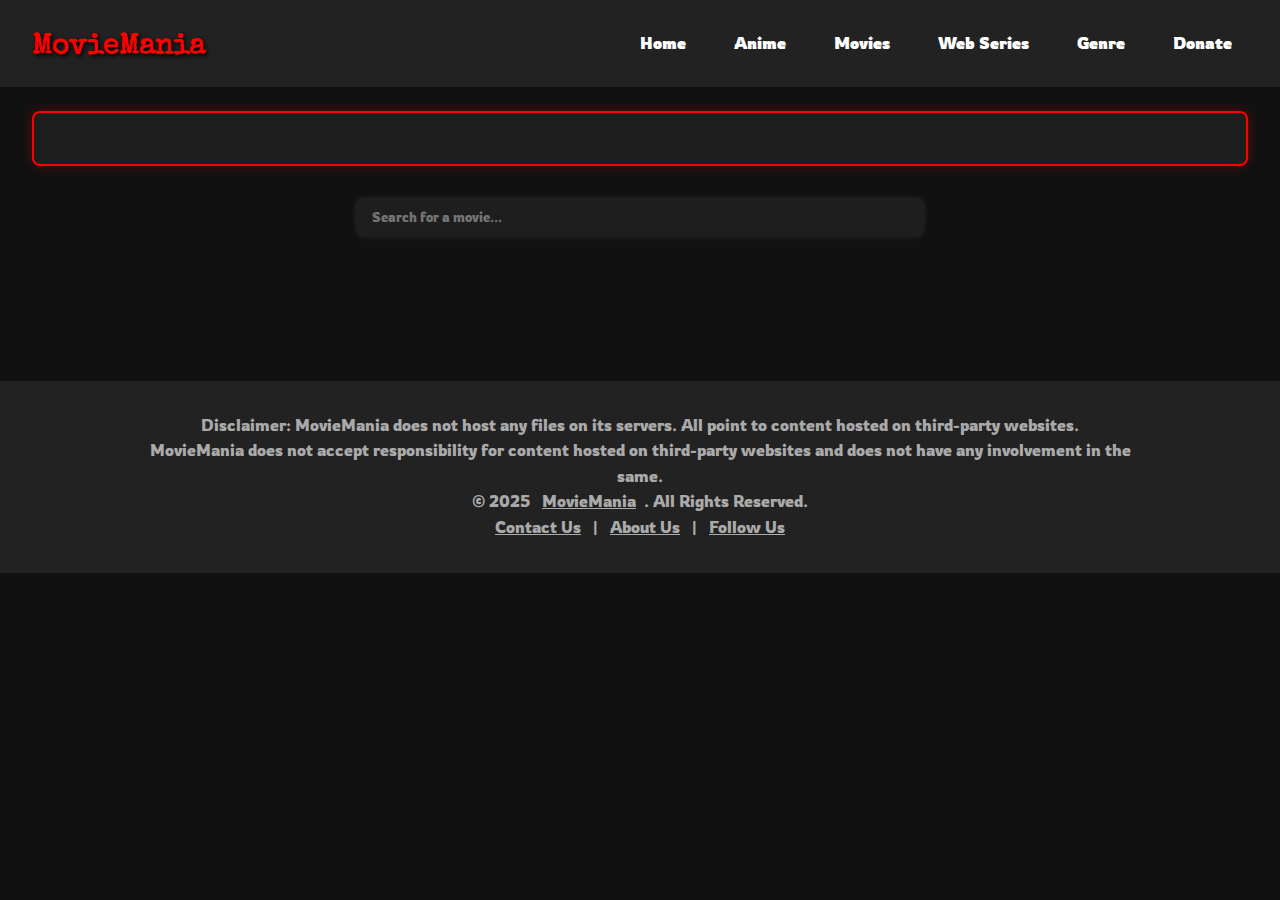
<file: index.html>
<!DOCTYPE html>
<html lang="en">
<head>
<meta charset="UTF-8">
<meta name="viewport" content="width=device-width, initial-scale=1.0">
    <!-- Primary Meta Tags -->
<title>MovieMania - Download Free Movies, Anime & Web Series in HD</title>
<meta name="title" content="MovieMania - Download Free Movies, Anime & Web Series in HD">
<meta name="description" content="Stream and download your favorite movies, anime, and web series in high quality. Hollywood, Bollywood, Dual Audio, and more — all for free.">

<!-- Keywords -->
<meta name="keywords" content="MovieMania, free movie download, Bollywood movies, Hollywood movies, Anime series, Dual Audio, Hindi Dubbed, web series download, HD movies, 480p, 720p, 1080p">

<!-- Author -->
<meta name="author" content="MovieMania Team">

<!-- Robots -->
<meta name="robots" content="index, follow">

<!-- Canonical URL -->
<link rel="canonical" href="https://yourdomain.com//home/" />

<!-- Open Graph / Facebook -->
<meta property="og:type" content="website">
<meta property="og:url" content="https://yourdomain.com/">
<meta property="og:title" content="MovieMania - Download Free Movies & Anime in HD">
<meta property="og:description" content="Hollywood, Bollywood, Anime, and Web Series in multiple languages and resolutions. Download now in 480p, 720p, or 1080p.">
<meta property="og:image" content="https://yourdomain.com/images/banner.jpg">

<!-- Twitter -->
<meta name="twitter:card" content="summary_large_image">
<meta name="twitter:url" content="https://yourdomain.com/">
<meta name="twitter:title" content="MovieMania - Download Free Movies & Anime in HD">
<meta name="twitter:description" content="Enjoy full-length movies and series for free — dual audio, HD quality, and no ads.">
<meta name="twitter:image" content="https://yourdomain.com/images/banner.jpg">

<title>Movie Mania</title>
<link rel="icon" href="../assets/moviemania-logo.png" type="image/png">
<link rel="stylesheet" href="../main.css">
<link rel="preconnect" href="https://fonts.googleapis.com">
<link rel="preconnect" href="https://fonts.gstatic.com" crossorigin>
<link href="https://fonts.googleapis.com/css2?family=Rowdies:wght@300;400;700&family=Special+Elite&display=swap" rel="stylesheet">
</head>
<body>
    <header>
    <h1><a href="/home/">MovieMania</a></h1>
     <nav class="main-nav">
  <ul class="nav-menu">
    <li><a href="/home/">Home</a></li>
    <li><a href="/category/?category=anime">Anime</a></li>
    <li><a href="/category/?category=movie">Movies</a></li>

    <li class="dropdown">
      <a href="#">Web Series</a>
      <ul class="dropdown-menu">
        <li><a href="/home/?category=netflix">Netflix</a></li>
        <li><a href="/home/?category=prime-video">Prime Video</a></li>
        <li><a href="/home/?category=indian-web-series">Indian</a></li>
        <li><a href="/home/?category=foreign-web-series">Foreign</a></li>
      </ul>
    </li>

    <li class="dropdown">
      <a href="#">Genre</a>
      <ul class="dropdown-menu">
        <li><a href="/home/?category=action">Action</a></li>
        <li><a href="/home/?category=thriller">Thriller</a></li>
        <li><a href="/home/?category=horror">Horror</a></li>
        <li><a href="/home/?category=crime">Crime</a></li>
        <li><a href="/home/?category=sci-fi">Sci-Fi</a></li>
        <li><a href="/home/?category=comedy">Comedy</a></li>
        <li><a href="/home/?category=drama">Drama</a></li>
        <li><a href="/home/?category=romance">Romance</a></li>
        <li><a href="/home/?category=fantasy">Fantasy</a></li>
        <li><a href="/home/?category=documentry">Documentry</a></li>
        <li><a href="/home/?category=adventure">Adventure</a></li>
        <li><a href="/home/?category=mystery">Mystery</a></li>
        <li><a href="/home/?category=heist">Heist</a></li>
        <li><a href="/home/?category=history">History</a></li>
        <li><a href="/home/?category=nudity">Nudity</a></li>
      </ul>
    </li>
    <li><a href="/donate/">Donate</a></li>

  </ul>
</nav>
  </header>

  <div class="announcement-wrapper">
    <div class="announcement-text">
      Please wait ✋ contents are loading our server is slow bcz we are using free resources 📢 Make sure to <a href="/follow/" class="marquee-link">Join us on our Social Pages</a> and if you are happy with our services, please <a href="/donate/" class="marquee-link">Donate here</a>. ❤️
    </div>
  </div>


    <!-- ===== Search Bar ===== -->
    <div class="search-bar">
        <input type="text" id="searchInput" placeholder="Search for a movie..." />
        <div id="searchResults" class="results-dropdown"></div>
    </div>


    <!-- ===== Dynamic Movies Section (loaded from JSON) ===== -->
    <section id="moviesContainer" class="movies"></section>

    <!-- ===== Pagination ===== -->
<div id="pagination" class="pagination"></div>

    <footer>
        <div class="footer-container">
            <div class="footer-section">
                <p>Disclaimer: MovieMania does not host any files on its servers. All point to content hosted on third-party websites.</p>
                <p>MovieMania does not accept responsibility for content hosted on third-party websites and does not have any involvement in the same.</p>
            </div>
          
            <div class="footer-bottom">
                <p>&copy; 2025 <a href="/home/">MovieMania</a>. All Rights Reserved.</p>
            </div>
            <div class="footer-bottom">
                <a href="/contact/">Contact Us</a> | <a href="/about/">About Us</a> | <a href="/follow/">Follow Us</a>
            </div>
        </div>
    </footer>

    <script src="../script.js"></script>

</body>
</html>
</file>
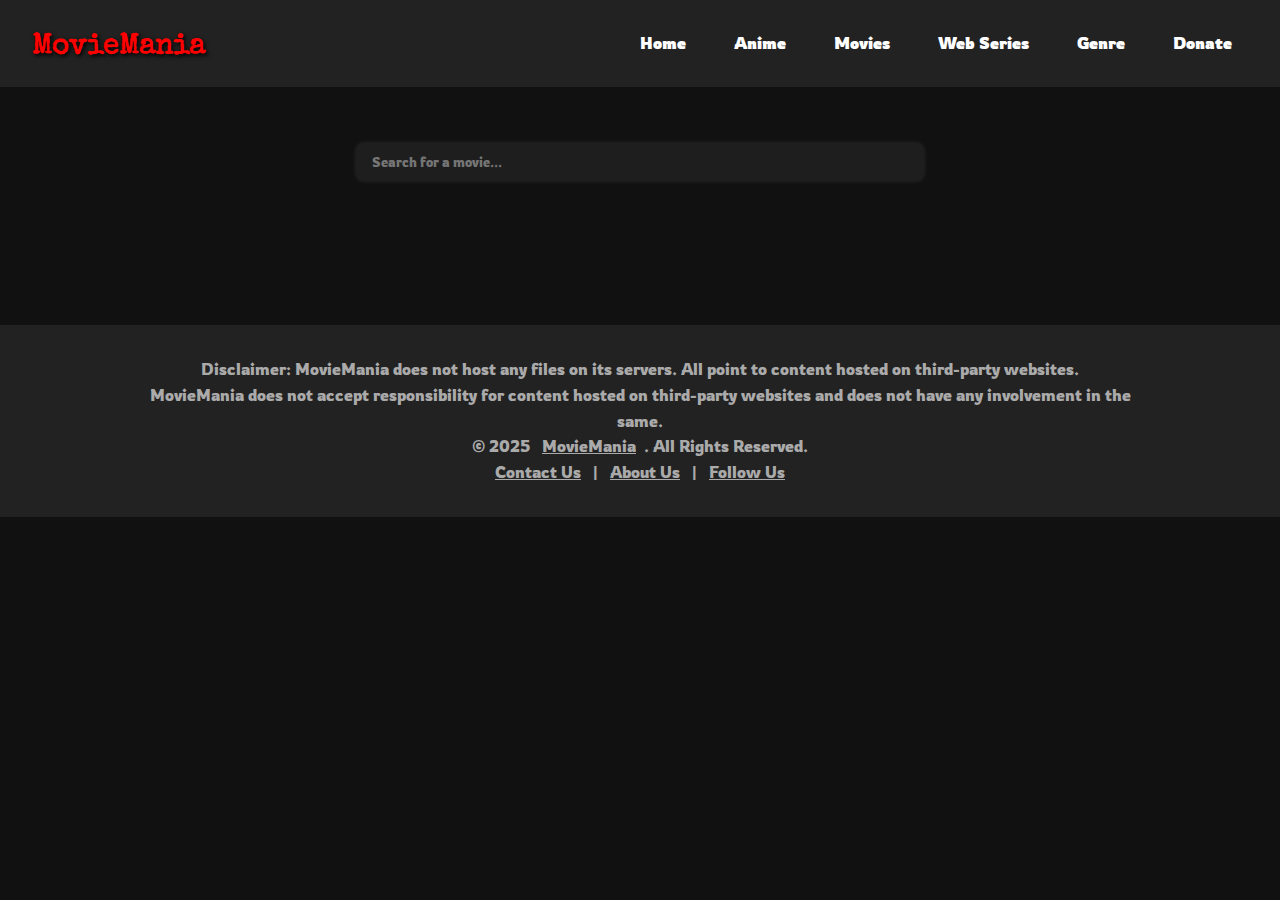
<file: category/index.html>
<!DOCTYPE html>
<html lang="en">
<head>
  <meta charset="UTF-8" />
  <meta name="viewport" content="width=device-width, initial-scale=1.0" />
  <title>Category | MovieMania</title>
  <link rel="stylesheet" href="../main.css" />
  <link rel="icon" href="../assets/moviemania-logo.png" type="image/png">
  <link href="https://fonts.googleapis.com/css2?family=Rowdies:wght@300;400;700&family=Special+Elite&display=swap" rel="stylesheet">
</head>
<body>
  <header>
    <h1><a href="/home/">MovieMania</a></h1>
     <nav class="main-nav">
  <ul class="nav-menu">
    <li><a href="/home/">Home</a></li>
    <li><a href="/category/?category=anime">Anime</a></li>
    <li><a href="/category/?category=movie">Movies</a></li>

    <li class="dropdown">
      <a href="#">Web Series</a>
      <ul class="dropdown-menu">
        <li><a href="/home/?category=indian-web-series">Indian Web Series</a></li>
        <li><a href="/home/?category=foreign-web-series">Foreign Web Series</a></li>
      </ul>
    </li>

    <li class="dropdown">
      <a href="#">Genre</a>
      <ul class="dropdown-menu">
        <li><a href="/home/?category=action">Action</a></li>
        <li><a href="/home/?category=comedy">Comedy</a></li>
        <li><a href="/home/?category=drama">Drama</a></li>
        <li><a href="/home/?category=romance">Romance</a></li>
        <li><a href="/home/?category=nudity">Nudity</a></li>
      </ul>
    </li>
    <li><a href="/donate/">Donate</a></li>
  </ul>
</nav>
  </header>

  <div class="top-filters" id="topFilters"></div>
  <div class="search-bar">
    <input type="text" id="searchInput" placeholder="Search for a movie..." />
    <div id="searchResults" class="results-dropdown"></div>
  </div>

  <section id="moviesContainer" class="movies"></section>
  <div id="pagination" class="pagination"></div>

    <footer>
        <div class="footer-container">
            <div class="footer-section">
                <p>Disclaimer: MovieMania does not host any files on its servers. All point to content hosted on third-party websites.</p>
                <p>MovieMania does not accept responsibility for content hosted on third-party websites and does not have any involvement in the same.</p>
            </div>
          
            <div class="footer-bottom">
                <p>&copy; 2025 <a href="/home/">MovieMania</a>. All Rights Reserved.</p>
            </div>
            <div class="footer-bottom">
                <a href="/contact/">Contact Us</a> | <a href="/about/">About Us</a> | <a href="/follow/">Follow Us</a>
            </div>
        </div>
    </footer>

  <script src="../script.js"></script>
  <script>
  window.addEventListener('DOMContentLoaded', () => {
    const url = new URL(window.location);
    const currentCategory = url.searchParams.get('category')?.toLowerCase() || 'movies';
    const topFilters = document.getElementById('topFilters');

    // Define all filters in one place
    const filterPresets = {
      anime: [
        { name: 'Hindi Dubbed', value: 'hindi-dubbed' },
        { name: 'Dual [Eng+Jap]', value: 'dual' },
        { name: 'Action', value: 'action' },
        { name: 'Comedy', value: 'comedy' },
        { name: 'Drama', value: 'drama' },
        { name: 'Fantasy', value: 'fantasy' },
        { name: 'Rommance', value: 'rommance' },
        { name: 'Sci-Fi', value: 'sci-fi' },
        { name: 'Sports', value: 'sports' },
        { name: 'Supernatural', value: 'supernatural' },
        { name: 'Thriller', value: 'thriller' },
        { name: 'Slice of Life', value: 'slice-of-life' },
        { name: 'Manga', value: 'manga' },
        { name: 'Ecchi', value: 'ecchi' },
        { name: 'Hentai 18+', value: 'hentai' }

      ],
      movie: [
        { name: 'Latest', value: 'latest' },
        { name: 'Bollywood', value: 'bollywood' },
        { name: 'Hollywood', value: 'hollywood' },
        { name: 'Hindi Dubbed', value: 'hindi-dubbed' },
        { name: 'Web Series', value: 'web-series' },
        { name: 'Zombie', value: 'zombie' },
        { name: 'War', value: 'war' },
        { name: 'Magic', value: 'magic' },
        { name: 'Top Rated', value: 'top-rated' },
        { name: 'Adult 18+', value: '18+' },
      ]
    };

    const filters = filterPresets[currentCategory] || [];

    topFilters.innerHTML = filters.map(f =>
      `<a href="/category/?category=${currentCategory}&filter=${f.value}" class="filter-btn">${f.name}</a>`
    ).join('');
  });
</script>

</body>
</html>
</file>
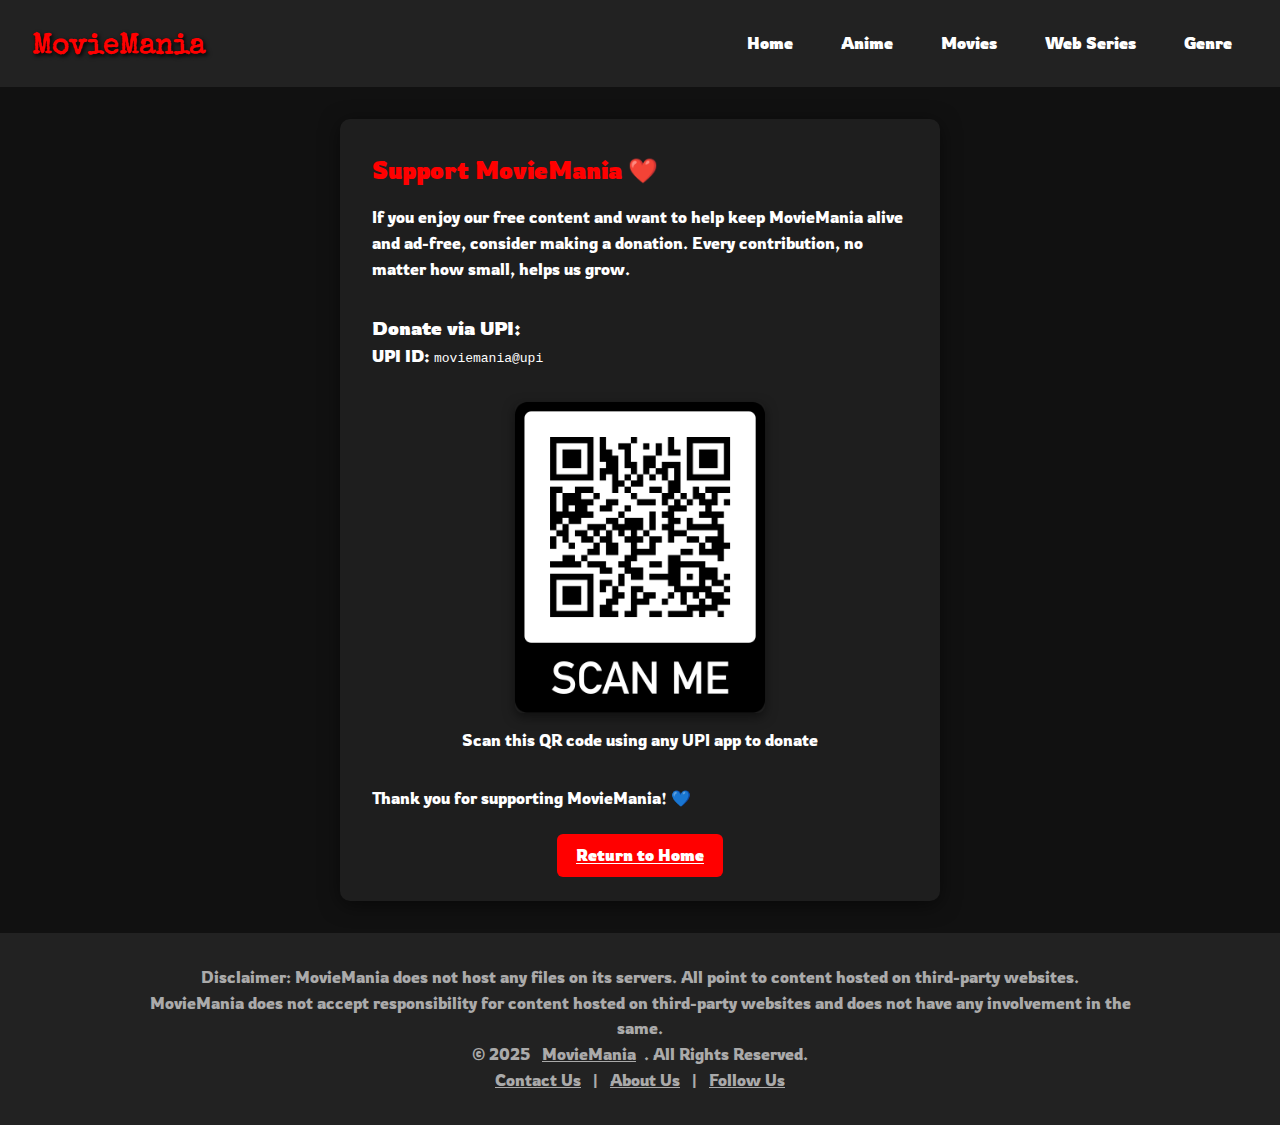
<file: donate/index.html>
<!DOCTYPE html>
<html lang="en">
<head>
  <meta charset="UTF-8" />
  <meta name="viewport" content="width=device-width, initial-scale=1.0"/>
  <title>Donate for MovieMania</title>
  <link rel="icon" href="../assets/moviemania-logo.png" type="image/png">
  <link rel="stylesheet" href="../main.css" />
  <link href="https://fonts.googleapis.com/css2?family=Rowdies:wght@300;400;700&family=Special+Elite&display=swap" rel="stylesheet" />
</head>
<body>
  <header>
    <h1><a href="/home/">MovieMania</a></h1>
     <nav class="main-nav">
  <ul class="nav-menu">
    <li><a href="/home/">Home</a></li>
    <li><a href="/category/?category=anime">Anime</a></li>
    <li><a href="/category/?category=movie">Movies</a></li>

    <li class="dropdown">
      <a href="#">Web Series</a>
      <ul class="dropdown-menu">
        <li><a href="/home/?category=indian-web-series">Indian Web Series</a></li>
        <li><a href="/home/?category=foreign-web-series">Foreign Web Series</a></li>
      </ul>
    </li>

    <li class="dropdown">
      <a href="#">Genre</a>
      <ul class="dropdown-menu">
        <li><a href="/home/?category=action">Action</a></li>
        <li><a href="/home/?category=comedy">Comedy</a></li>
        <li><a href="/home/?category=drama">Drama</a></li>
        <li><a href="/home/?category=romance">Romance</a></li>
        <li><a href="/home/?category=nudity">Nudity</a></li>
      </ul>
    </li>
  </ul>
</nav>
  </header>

  <section class="contact-section">
    <div class="contact-container">
      <h2>Support MovieMania ❤️</h2>
      <p>
        If you enjoy our free content and want to help keep MovieMania alive and ad-free, consider making a donation.
        Every contribution, no matter how small, helps us grow.
      </p>

      <h3 style="color: #fff; margin-top: 2rem;">Donate via UPI:</h3>
      <p><strong>UPI ID:</strong> <code>moviemania@upi</code></p>

      <!-- UPI QR CODE -->
      <div style="text-align: center; margin: 2rem 0;">
        <img src="../assets/donate-qr.jpg" alt="Scan to Donate UPI QR" style="max-width: 250px; width: 100%; border-radius: 8px; box-shadow: 0 4px 12px rgba(0,0,0,0.5);">
        <p style="margin-top: 0.5rem;">Scan this QR code using any UPI app to donate</p>
      </div>

      <p>Thank you for supporting MovieMania! 💙</p>

      <div style="text-align: center; margin-top: 2rem;">
        <a href="/home/" class="contact-btn">Return to Home</a>
      </div>
    </div>
  </section>

  <footer>
    <div class="footer-container">
      <div class="footer-section">
        <p>Disclaimer: MovieMania does not host any files on its servers. All point to content hosted on third-party websites.</p>
        <p>MovieMania does not accept responsibility for content hosted on third-party websites and does not have any involvement in the same.</p>
      </div>
      <div class="footer-bottom">
        <p>&copy; 2025 <a href="/home/">MovieMania</a>. All Rights Reserved.</p>
      </div>
      <div class="footer-bottom">
        <a href="/contact/">Contact Us</a> | <a href="/about/">About Us</a> | <a href="/follow/">Follow Us</a>
      </div>
    </div>
  </footer>

  <script src="../script.js"></script>
</body>
</html>
</file>
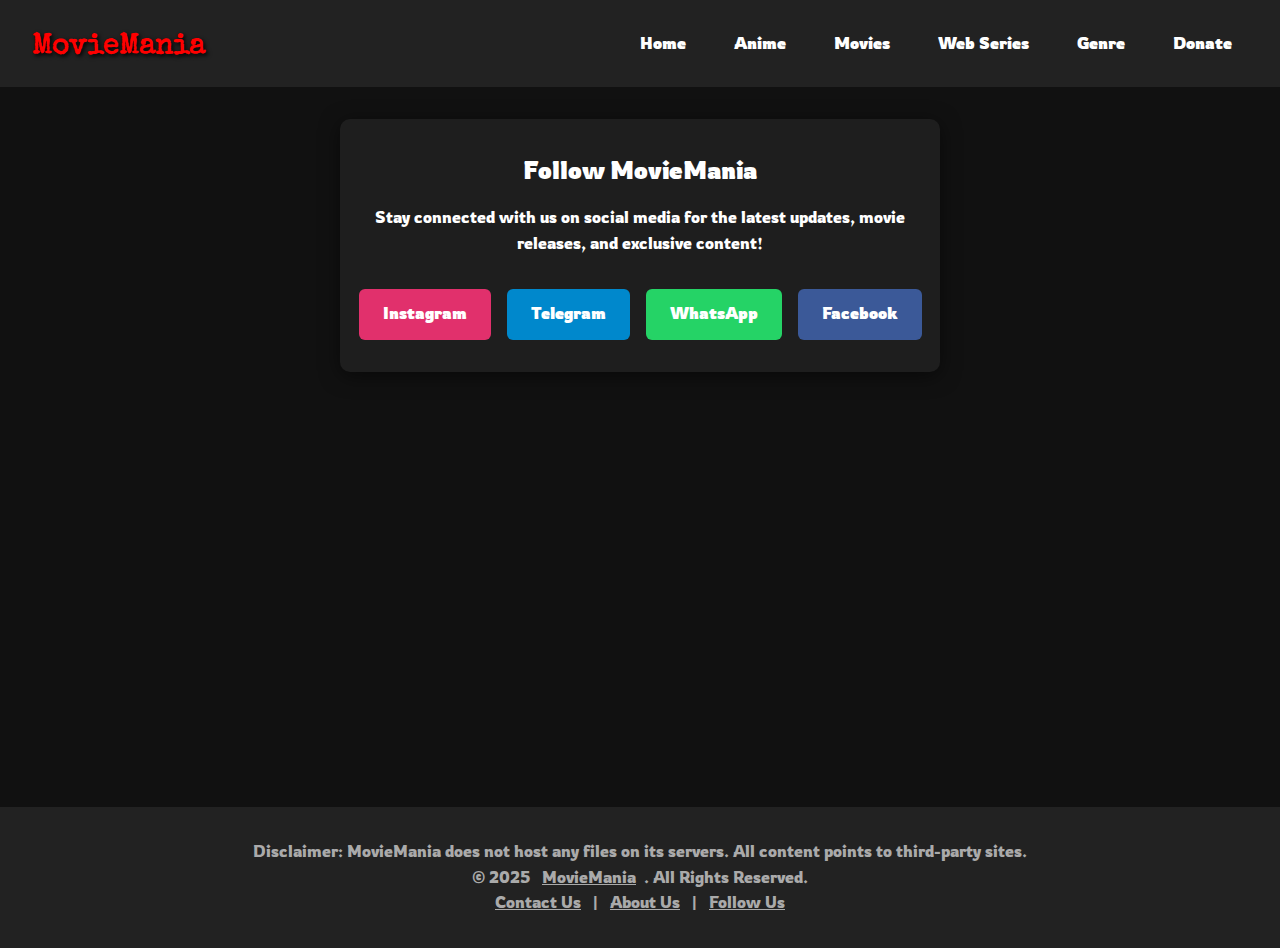
<file: follow/index.html>
<!DOCTYPE html>
<html lang="en">
<head>
  <meta charset="UTF-8" />
  <meta name="viewport" content="width=device-width, initial-scale=1.0" />
  <title>Follow MovieMania</title>
  <link rel="icon" href="../assets/moviemania-logo.png" type="image/png">
  <link rel="stylesheet" href="../main.css" />
  <link href="https://fonts.googleapis.com/css2?family=Rowdies:wght@300;400;700&family=Special+Elite&display=swap" rel="stylesheet">
</head>
<body>
  <header>
    <h1><a href="/home/">MovieMania</a></h1>
     <nav class="main-nav">
  <ul class="nav-menu">
    <li><a href="/home/">Home</a></li>
    <li><a href="/category/?category=anime">Anime</a></li>
    <li><a href="/category/?category=movie">Movies</a></li>

    <li class="dropdown">
      <a href="#">Web Series</a>
      <ul class="dropdown-menu">
        <li><a href="/home/?category=indian-web-series">Indian Web Series</a></li>
        <li><a href="/home/?category=foreign-web-series">Foreign Web Series</a></li>
      </ul>
    </li>

    <li class="dropdown">
      <a href="#">Genre</a>
      <ul class="dropdown-menu">
        <li><a href="/home/?category=action">Action</a></li>
        <li><a href="/home/?category=comedy">Comedy</a></li>
        <li><a href="/home/?category=drama">Drama</a></li>
        <li><a href="/home/?category=romance">Romance</a></li>
        <li><a href="/home/?category=nudity">Nudity</a></li>
      </ul>
    </li>
    <li><a href="/donate/">Donate</a></li>
  </ul>
</nav>
  </header>

  <main class="follow-section">
    <section class="follow-container">
      <h2>Follow MovieMania</h2>
      <p>Stay connected with us on social media for the latest updates, movie releases, and exclusive content!</p>

      <div class="social-links">
        <a href="https://instagram.com/ab_Html" class="social-btn instagram" target="_blank">Instagram</a>
        <a href="https://t.me/MovieMania_Html" class="social-btn telegram" target="_blank">Telegram</a>
        <a href="#" class="social-btn whatsapp" target="_blank">WhatsApp</a>
        <a href="#" class="social-btn facebook" target="_blank">Facebook</a>
      </div>
    </section>
  </main>

  <footer>
    <div class="footer-container">
      <div class="footer-section">
        <p>Disclaimer: MovieMania does not host any files on its servers. All content points to third-party sites.</p>
      </div>
      <div class="footer-bottom">
        <p>&copy; 2025 <a href="/home/">MovieMania</a>. All Rights Reserved.</p>
        <a href="/contact/">Contact Us</a> | <a href="/about/">About Us</a> | <a href="/follow/">Follow Us</a>
      </div>
    </div>
  </footer>
</body>
</html>
</file>
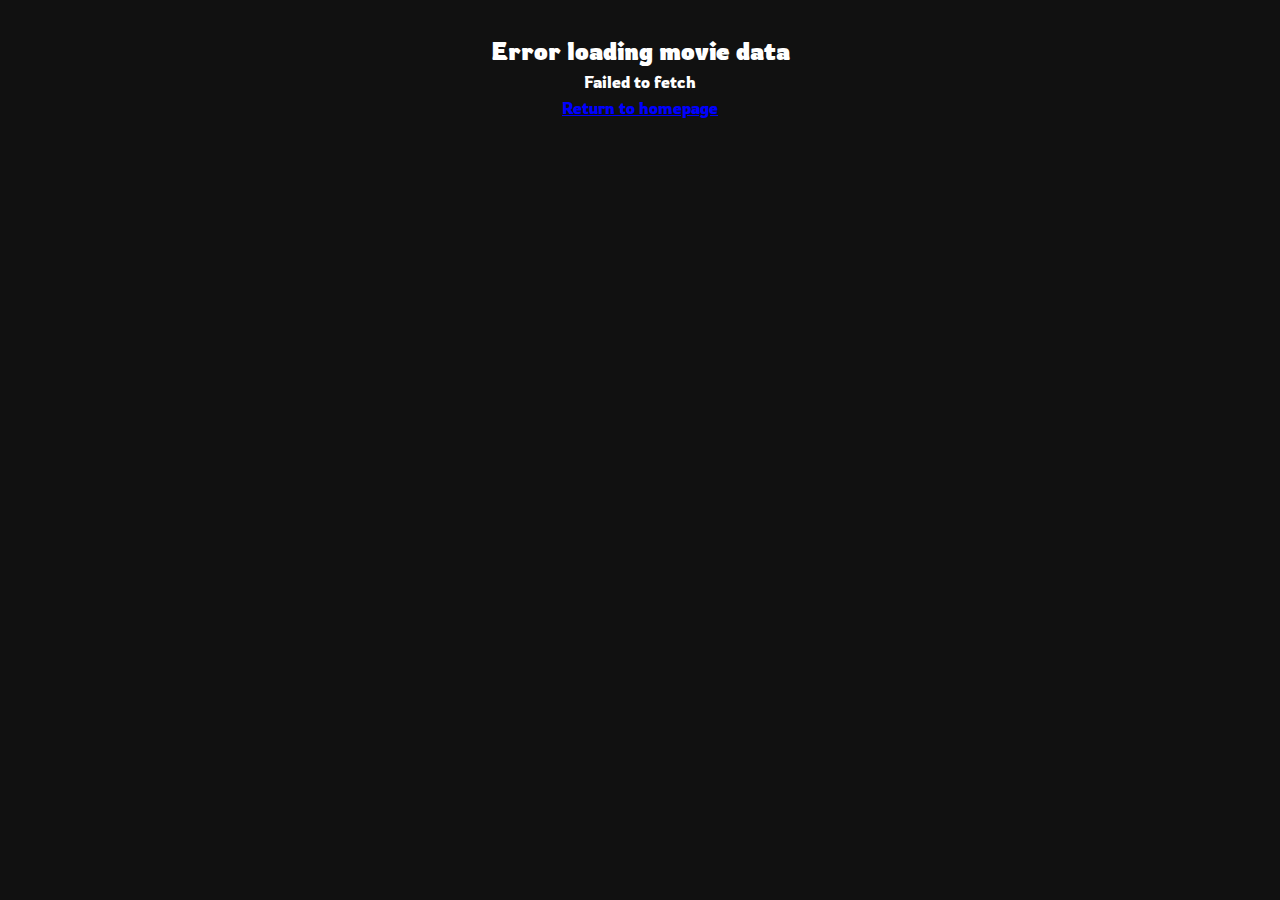
<file: movie/index.html>
<!DOCTYPE html>
<html lang="en">
<head>
  <meta charset="UTF-8" />
  <meta name="viewport" content="width=device-width, initial-scale=1.0" />
  <title>Movie Details</title>
  <link rel="icon" href="../assets/moviemania-logo.png" type="image/png">
  <link href="https://cdnjs.cloudflare.com/ajax/libs/font-awesome/6.0.0-beta3/css/all.min.css" rel="stylesheet" />
  <link href="https://fonts.googleapis.com/css2?family=Rowdies:wght@300;400;700&family=Special+Elite&display=swap" rel="stylesheet" />
  <link rel="stylesheet" href="../main.css" />
</head>
<body>
  <header>
    <h1><a href="/home/">MovieMania</a></h1>
     <nav class="main-nav">
  <ul class="nav-menu">
    <li><a href="/home/">Home</a></li>
    <li><a href="/category/?category=anime">Anime</a></li>
    <li><a href="/category/?category=movie">Movies</a></li>

    <li class="dropdown">
      <a href="#">Web Series</a>
      <ul class="dropdown-menu">
        <li><a href="/home/?category=indian-web-series">Indian Web Series</a></li>
        <li><a href="/home/?category=foreign-web-series">Foreign Web Series</a></li>
      </ul>
    </li>

    <li class="dropdown">
      <a href="#">Genre</a>
      <ul class="dropdown-menu">
        <li><a href="/home/?category=action">Action</a></li>
        <li><a href="/home/?category=comedy">Comedy</a></li>
        <li><a href="/home/?category=drama">Drama</a></li>
        <li><a href="/home/?category=romance">Romance</a></li>
        <li><a href="/home/?category=nudity">Nudity</a></li>
      </ul>
    </li>
    <li><a href="/donate/">Donate</a></li>

  </ul>
</nav>
  </header>

  <form class="search-bar">
    <input type="text" id="searchInput" placeholder="Search for movies..." autocomplete="off" />
    <div id="searchResults" class="results-dropdown"></div>
  </form>

  <!-- Dynamic Content -->
  <section class="container">
    <img id="poster" src="" alt="Movie Poster" />
    <div class="text-content">
      <h1 id="title">Loading...</h1>
      <p><strong>Release Date:</strong> <span id="release"></span></p>
      <p><strong>Rating:</strong> <span id="rating"></span></p>
      <p><strong>Languages:</strong> <span id="languages"></span></p>
      <p><strong>Countries:</strong> <span id="countries"></span></p>
      <p><strong>Summary:</strong> <span id="summary"></span></p>
    </div>
  </section>

  <div class="link-container">
    <h2>Download Links</h2>
    <div class="download-links">
      <a href="#" id="link480" class="download-button">480p</a>
      <a href="#" id="link720" class="download-button">720p</a>
      <a href="#" id="link1080" class="download-button">1080p</a>
    </div>
  </div>

  <div class="trailer-container" style="max-width: 400px; margin: 2rem auto;">
      <h2 style="text-align: center;">Watch Trailer</h2>
        <div id="trailerEmbed" style="margin-top: 1rem; aspect-ratio: 16 / 9; background: #000;">
            <!-- Trailer iframe will be injected here -->
        </div>
  </div>

  <div class="social-icon-section">
    <h3>Follow Us On</h3>
      <div class="social-icon-bar">
        <a href="https://www.instagram.com/ab_html" class="icon instagram" target="_blank"><i class="fab fa-instagram"></i></a>
        <a href="https://t.me/MovieMania_Html" class="icon telegram" target="_blank"><i class="fab fa-telegram-plane"></i></a>
        <a href="#" class="icon facebook" target="_blank"><i class="fab fa-facebook-f"></i></a>
        <a href="#" class="icon youtube" target="_blank"><i class="fab fa-youtube"></i></a>
      </div>
  </div>




  <footer>
        <div class="footer-container">
            <div class="footer-section">
                <p>Disclaimer: MovieMania does not host any files on its servers. All point to content hosted on third-party websites.</p>
                <p>MovieMania does not accept responsibility for content hosted on third-party websites and does not have any involvement in the same.</p>
            </div>
          
            <div class="footer-bottom">
                <p>&copy; 2025 <a href="/home/">MovieMania</a>. All Rights Reserved.</p>
            </div>
            <div class="footer-bottom">
                <a href="/contact/">Contact Us</a> | <a href="/about/">About Us</a> | <a href="/follow/">Follow Us</a>
            </div>
        </div>
    </footer>

  <script src="../moviescript.js"></script>
</body>
</html>
</file>
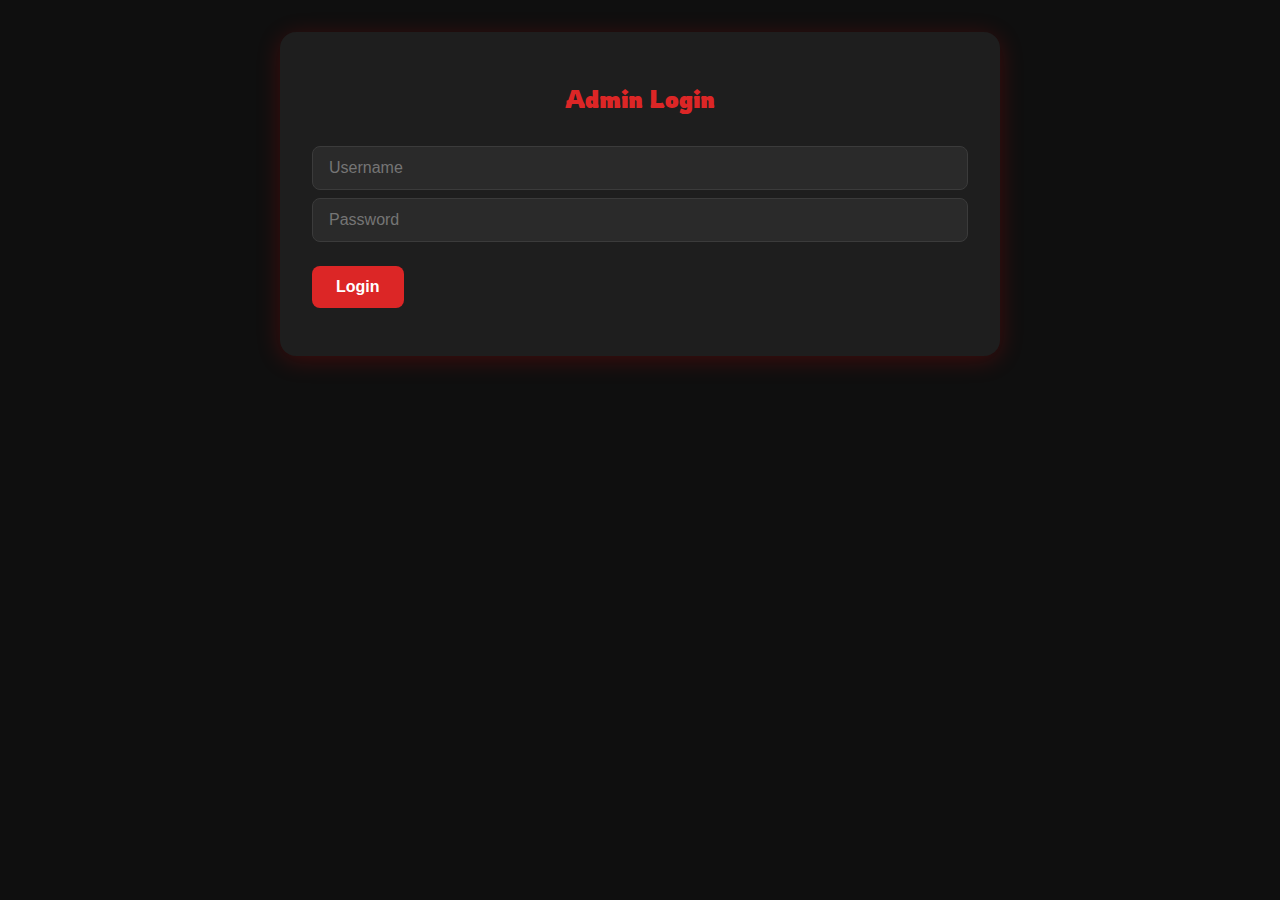
<file: admin/dashboard/index.html>
<!DOCTYPE html>
<html lang="en">
<head>
  <meta charset="UTF-8" />
  <meta name="viewport" content="width=device-width, initial-scale=1.0" />
  <title>Admin Panel - MovieMania</title>
  <link rel="stylesheet" href="../admin-style.css" />
  <link rel="icon" href="../assets/moviemania-logo.png" type="image/png">
  <script src="../admin-script.js" defer></script>
</head>
<body onload="isAuthenticated(); loadMyProfile()">
  <div class="header">
    <h1>MovieMania Admin</h1>
    <div class="profile-container" tabindex="0">
      <div class="profile-icon">P</div>
        <div class="dropdown-menu">
        <a href="#" onclick="showPanel('myProfile'); loadMyProfile()">My Profile</a>
        <a href="#" onclick="showPanel('loginSessions'); loadSessions()">Check Login Sessions</a>
        <a href="#" onclick="showPanel('manageAdmins'); loadAdmins()">Manage Admins</a>
        <a href="#" onclick="showPanel('changePassword')">Change Password</a>
        <a href="#" onclick="logout()">Logout</a>
      </div>
    </div>
  </div>

  <div class="dashboard container">
    <h2>Welcome, Admin!</h2>
    <div class="nav">
      <a href="#" data-panel="addMovie">➕ Add Post</a>
      <a href="#" data-panel="addSeries">🎬 Add Series Links</a>
      <a href="#" data-panel="generateJSON">⚙ Generate JSON</a>
      <a href="#" data-panel="editMovie" onclick="loadMoviesForEdit()">✏️ Edit Posts</a>
      <a href="#" data-panel="deleteMovie">🗑 Delete Movie</a>
      <a href="#" data-panel="deleteSeries">🗑 Delete Series</a>
      <a href="#" data-panel="analyticsDashboard" onclick="loadAnalytics()">📊 Analytics</a>
      <a href="#" data-panel="backupExport">📥 Backup & Export</a>
      <a href="#" data-panel="notifications" onclick="loadNotifications()">
  🔔 Notifications <span id="notif-dot" style="display:none; background:red; border-radius:50%; width:10px; height:10px; display:inline-block;"></span>
</a>
    </div>

    <!-- Panels -->
    <div id="myProfile" class="panel form-container active">
      <h2>My Profile</h2>
      <p><strong>Username:</strong> <span id="myProfileUsername"></span></p>
      <p><strong>Role:</strong> <span id="myProfileRole"></span></p>
      <p><strong>Created At:</strong> <span id="myProfileCreated"></span></p>
      <p><strong>Last Login:</strong> <span id="myProfileLastLogin"></span></p>
    </div>

    <div id="loginSessions" class="panel form-container">
      <h2>Login Activity</h2>
      <table class="session-table">
        <thead>
          <tr><th>User</th><th>IP</th><th>Time</th></tr>
        </thead>
        <tbody id="sessionLogs"></tbody>
      </table>
    </div>

    <div id="manageAdmins" class="panel form-container">
      <h2>Manage Admins</h2>
      <div>
        <input id="newAdminUsername" placeholder="Username" />
        <input id="newAdminPassword" placeholder="Password" />
        <input id="newAdminRole" placeholder="Role (admin/owner)" />
        <button onclick="addAdmin()">Add Admin</button>
      </div>
      <table class="session-table" style="margin-top: 20px">
        <thead>
          <tr><th>Username</th><th>Role</th><th>Created</th><th>Action</th></tr>
        </thead>
        <tbody id="adminList"></tbody>
      </table>
    </div>

    <div id="addMovie" class="panel form-container">
      <h2>Add New Movie</h2>
      <input id="id" placeholder="e.g., inception" />
      <input id="title" placeholder="e.g., Inception" />
      <input id="category" placeholder="e.g., movie,hollywood,action" />
      <input id="details" placeholder="e.g., Dual Audio Movie 480p | 720p | 1080p" />
      <input type="file" id="posterInput" onchange="previewImage('posterInput', 'posterPreview')" />
      <img id="posterPreview" class="preview" src="" />
      <input id="releaseDate" placeholder="e.g., July 16, 2010" />
      <textarea id="summary"></textarea>
      <input id="rating" placeholder="e.g., 8.8" />
      <input id="languages" placeholder="e.g., English, Hindi" />
      <input id="countries" placeholder="e.g., USA" />
      <input id="trailer" placeholder="https://www.youtube.com/embed/YoHD9XEInc0" />
      <input id="link480" placeholder="Download 480p" />
      <input id="link720" placeholder="Download 720p" />
      <input id="link1080" placeholder="Download 1080p" />
      <button onclick="saveToServer()">Save to Server</button>
      <pre id="output"></pre>
    </div>

    <div id="addSeries" class="panel form-container">
      <h2>Add Series</h2>
      <input id="seriesId" placeholder="e.g., naruto" />
      <input id="seriesTitle" placeholder="e.g., Naruto - Season 1" />
      <textarea id="description" placeholder="Enter brief summary of the series..."></textarea>
      <input id="episodeCount" placeholder="e.g., 12" />
      <input id="qualities" value="480p,720p,1080p" />
      <input id="linkPattern" value="links/{id}-e{num}-{quality}.mp4" />
      <button onclick="generateSeriesJSON()">Generate JSON</button>
      <button onclick="saveSeriesToServer()">Save to Server</button>
      <pre id="output"></pre>
    </div>

    <div id="generateJSON" class="panel form-container">
      <h2>Merge JSON</h2>
      <textarea id="input" placeholder="Paste JSON here..."></textarea>
      <button onclick="mergeAndFormatJSON()">Format JSON</button>
      <pre id="output"></pre>
    </div>

    <!-- Edit Post -->

    <div id="editMovie" class="panel form-container">
  <h2>✏️ Edit Existing Movie</h2>

  <input id="searchMovieInput" placeholder="Search by ID or title" />
  <button onclick="searchMovie()">Search</button>

  <select id="movieSelect" onchange="fetchMovieDetails()">
    <option value="">-- Select a Movie --</option>
  </select>

      <input id="editTitle" placeholder="Title" />
      <input id="editCategory" placeholder="Category" />
      <input id="editDetails" placeholder="Details" />
      <input id="editReleaseDate" placeholder="Release Date" />
      <textarea id="editSummary" placeholder="Summary"></textarea>
      <input id="editRating" placeholder="Rating" />
      <input id="editLanguages" placeholder="Languages" />
      <input id="editCountries" placeholder="Countries" />
      <input id="editTrailer" placeholder="Trailer Link" />
      <input id="editLink480" placeholder="Download 480p" />
      <input id="editLink720" placeholder="Download 720p" />
      <input id="editLink1080" placeholder="Download 1080p" />
      <input type="file" id="editPosterInput" onchange="previewImage('editPosterInput', 'editPosterPreview')" />
      <img id="editPosterPreview" class="preview" src="" />

    <button onclick="saveMovieEdits()">💾 Save Changes</button>
  </div>




    <!-- Delete Movies and Series -->
     <!-- Delete Movie Panel -->
    <div id="deleteMovie" class="panel form-container">
      <h2>🗑 Delete Movie</h2>
      <input type="text" id="deleteMovieId" placeholder="Enter Movie ID or Title">
      <button onclick="confirmDeleteMovie()">Delete Movie</button>
    </div>

    <!-- Delete Series Panel -->
    <div id="deleteSeries" class="panel form-container">
      <h2>🗑 Delete Series</h2>
      <input id="deleteSeriesId" placeholder="Enter Series ID (e.g., naruto)" />
      <button onclick="confirmDeleteSeries()">Delete Series</button>
    </div>

    <div id="analyticsDashboard" class="panel form-container">
      <h2>📊 Site Analytics</h2>
      <p>Total Movies: <strong id="totalMovies"></strong></p>
      <p>Total Series: <strong id="totalSeries"></strong></p>
      <p>Total Admins: <strong id="totalAdmins"></strong></p>
      <p>Logins (Past 7 days): <strong id="recentLogins"></strong></p>
    </div>

    <div id="backupExport" class="panel form-container">
      <h2>📥 Backup & Export Data</h2>
      <ul>
        <li><button onclick="downloadFileWithAuth('sessions')">Download Sessions</button></li>
        <li><button onclick="downloadFileWithAuth('movies')">Download Movies</button></li>
        <li><button onclick="downloadFileWithAuth('series')">Download Series</button></li>
      </ul>

    <button onclick="downloadWithAuth('https://moviemania-backend-31wk.onrender.com/api/backup/zip', 'backup.zip')">📦 Download Full Backup</button>
    </div>

    <div id="notifications" class="panel form-container">
      <h2>🔔 System Notifications</h2>

      <div style="display: flex; justify-content: space-between; align-items: center; margin-bottom: 10px;">
      <button onclick="deleteSelectedNotifications()" class="danger-button">🗑 Delete Selected Messages</button>
      <label style="display: flex; align-items: center; gap: 8px;">
        Select All
        <input type="checkbox" id="selectAllCheckbox" onchange="toggleAllNotifications(this)" />
      </label>
    </div>


      <div id="notif_entries" class="notification-list"></div>
    </div>



    <div id="changePassword" class="panel form-container">
      <h2>Change Admin Password</h2>
      <input id="targetUsername" placeholder="Username" />
      <input id="newPassword" placeholder="New Password" type="password" />
      <button onclick="changeAdminPassword()">Change Password</button>
    </div>
  </div>
</body>
</html>
</file>
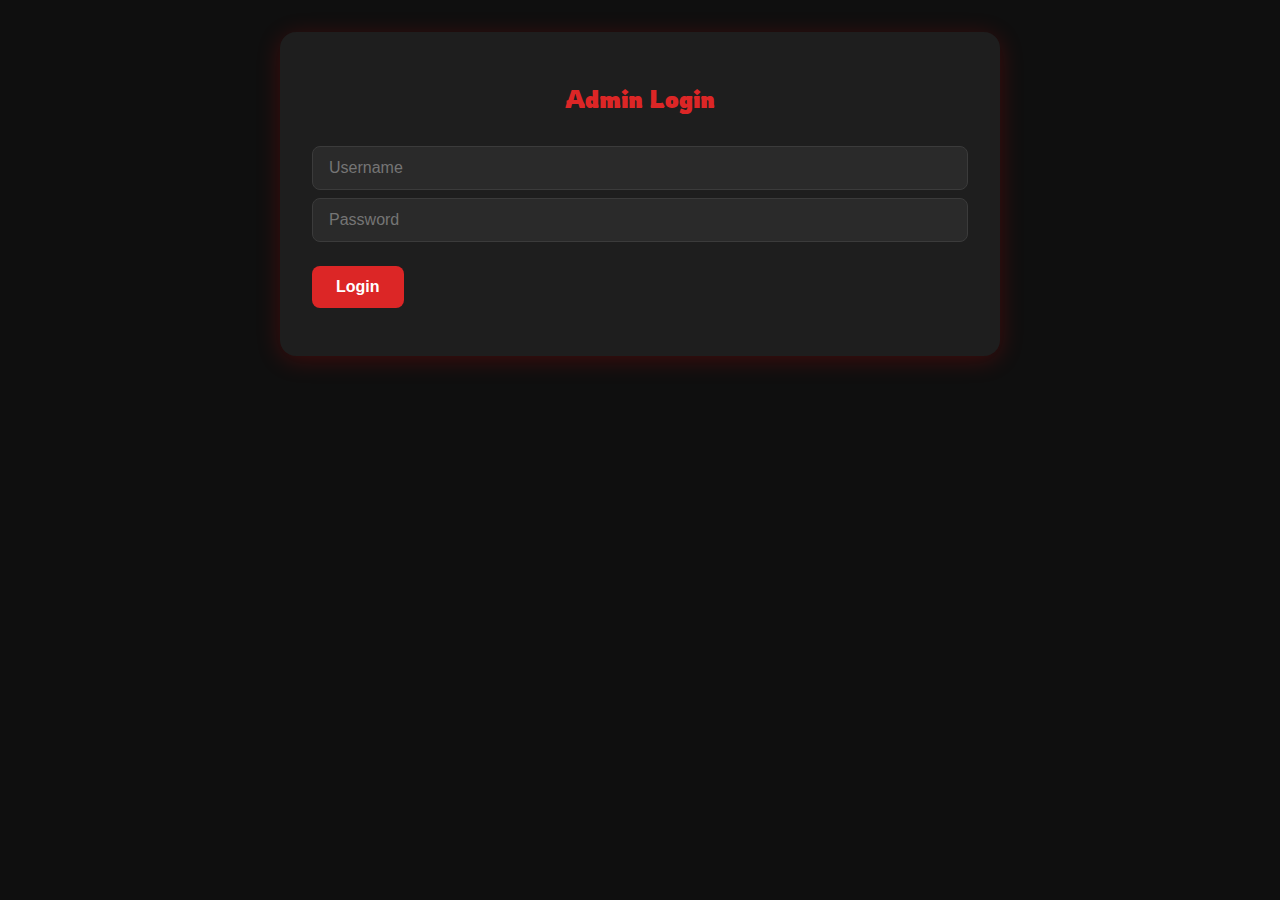
<file: admin/login/index.html>
<!DOCTYPE html>
<html lang="en">
<head>
  <meta charset="UTF-8" />
  <meta name="viewport" content="width=device-width, initial-scale=1.0" />
  <title>Admin Login - MovieMania</title>
  <link rel="icon" href="../assets/moviemania-logo.png" type="image/png">
  <link rel="stylesheet" href="../admin-style.css">
</head>
<body>
  <div class="login-box">
    <h2>Admin Login</h2>
    
    <form id="loginForm">
      <input type="text" id="username" placeholder="Username" required />
      <input type="password" id="password" placeholder="Password" required />
      <button type="submit">Login</button>
    </form>

    <div id="error" class="error" style="color: red; margin-top: 1rem;"></div>
  </div>

  <script src="../admin-script.js" defer></script>
  <script>
    document.getElementById("loginForm").addEventListener("submit", function (e) {
      e.preventDefault(); // ⛔ Prevent the form from reloading the page
      login();            // ✅ Call your existing login function
    });
  </script>
</body>
</html>
</file>
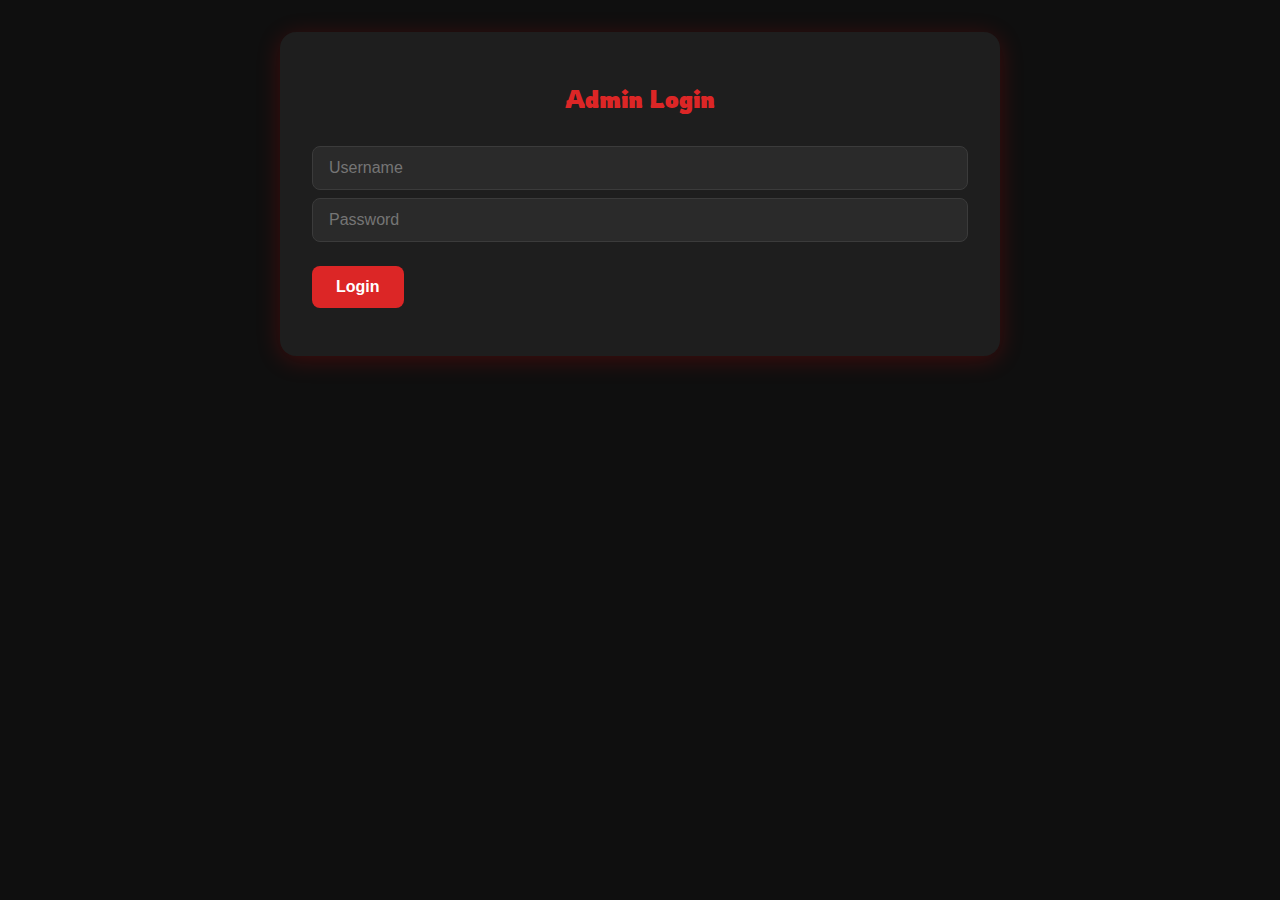
<file: admin/dashboard.html>
<!DOCTYPE html>
<html lang="en">
<head>
  <meta charset="UTF-8" />
  <meta name="viewport" content="width=device-width, initial-scale=1.0" />
  <title>Admin Panel - MovieMania</title>
  <link rel="stylesheet" href="admin-style.css" />
  <link rel="icon" href="../assets/moviemania-logo.png" type="image/png">
  <script src="admin-script.js" defer></script>
</head>
<body onload="isAuthenticated(); loadMyProfile()">
  <div class="header">
    <h1>MovieMania Admin</h1>
    <div class="profile-container" tabindex="0">
      <div class="profile-icon">P</div>
        <div class="dropdown-menu">
        <a href="#" onclick="showPanel('myProfile'); loadMyProfile()">My Profile</a>
        <a href="#" onclick="showPanel('loginSessions'); loadSessions()">Check Login Sessions</a>
        <a href="#" onclick="showPanel('manageAdmins'); loadAdmins()">Manage Admins</a>
        <a href="#" onclick="showPanel('changePassword')">Change Password</a>
        <a href="#" onclick="logout()">Logout</a>
      </div>
    </div>
  </div>

  <div class="dashboard container">
    <h2>Welcome, Admin!</h2>
    <div class="nav">
      <a href="#" data-panel="addMovie">➕ Add Post</a>
      <a href="#" data-panel="addSeries">🎬 Add Series Links</a>
      <a href="#" data-panel="generateJSON">⚙ Generate JSON</a>
      <a href="#" data-panel="editMovie" onclick="loadMoviesForEdit()">✏️ Edit Posts</a>
      <a href="#" data-panel="deleteMovie">🗑 Delete Movie</a>
      <a href="#" data-panel="deleteSeries">🗑 Delete Series</a>
      <a href="#" data-panel="analyticsDashboard" onclick="loadAnalytics()">📊 Analytics</a>
      <a href="#" data-panel="backupExport">📥 Backup & Export</a>
      <a href="#" data-panel="notifications" onclick="loadNotifications()">
  🔔 Notifications <span id="notif-dot" style="display:none; background:red; border-radius:50%; width:10px; height:10px; display:inline-block;"></span>
</a>
    </div>

    <!-- Panels -->
    <div id="myProfile" class="panel form-container active">
      <h2>My Profile</h2>
      <p><strong>Username:</strong> <span id="myProfileUsername"></span></p>
      <p><strong>Role:</strong> <span id="myProfileRole"></span></p>
      <p><strong>Created At:</strong> <span id="myProfileCreated"></span></p>
      <p><strong>Last Login:</strong> <span id="myProfileLastLogin"></span></p>
    </div>

    <div id="loginSessions" class="panel form-container">
      <h2>Login Activity</h2>
      <table class="session-table">
        <thead>
          <tr><th>User</th><th>IP</th><th>Time</th></tr>
        </thead>
        <tbody id="sessionLogs"></tbody>
      </table>
    </div>

    <div id="manageAdmins" class="panel form-container">
      <h2>Manage Admins</h2>
      <div>
        <input id="newAdminUsername" placeholder="Username" />
        <input id="newAdminPassword" placeholder="Password" />
        <input id="newAdminRole" placeholder="Role (admin/owner)" />
        <button onclick="addAdmin()">Add Admin</button>
      </div>
      <table class="session-table" style="margin-top: 20px">
        <thead>
          <tr><th>Username</th><th>Role</th><th>Created</th><th>Action</th></tr>
        </thead>
        <tbody id="adminList"></tbody>
      </table>
    </div>

    <div id="addMovie" class="panel form-container">
      <h2>Add New Movie</h2>
      <input id="id" placeholder="e.g., inception" />
      <input id="title" placeholder="e.g., Inception" />
      <input id="category" placeholder="e.g., movie,hollywood,action" />
      <input id="details" placeholder="e.g., Dual Audio Movie 480p | 720p | 1080p" />
      <input type="file" id="posterInput" onchange="previewImage('posterInput', 'posterPreview')" />
      <img id="posterPreview" class="preview" src="" />
      <input id="releaseDate" placeholder="e.g., July 16, 2010" />
      <textarea id="summary"></textarea>
      <input id="rating" placeholder="e.g., 8.8" />
      <input id="languages" placeholder="e.g., English, Hindi" />
      <input id="countries" placeholder="e.g., USA" />
      <input id="trailer" placeholder="https://www.youtube.com/embed/YoHD9XEInc0" />
      <input id="link480" placeholder="Download 480p" />
      <input id="link720" placeholder="Download 720p" />
      <input id="link1080" placeholder="Download 1080p" />
      <button onclick="saveToServer()">Save to Server</button>
      <pre id="output"></pre>
    </div>

    <div id="addSeries" class="panel form-container">
      <h2>Add Series</h2>
      <input id="seriesId" placeholder="e.g., naruto" />
      <input id="seriesTitle" placeholder="e.g., Naruto - Season 1" />
      <textarea id="description" placeholder="Enter brief summary of the series..."></textarea>
      <input id="episodeCount" placeholder="e.g., 12" />
      <input id="qualities" value="480p,720p,1080p" />
      <input id="linkPattern" value="links/{id}-e{num}-{quality}.mp4" />
      <button onclick="generateSeriesJSON()">Generate JSON</button>
      <button onclick="saveSeriesToServer()">Save to Server</button>
      <pre id="output"></pre>
    </div>

    <div id="generateJSON" class="panel form-container">
      <h2>Merge JSON</h2>
      <textarea id="input" placeholder="Paste JSON here..."></textarea>
      <button onclick="mergeAndFormatJSON()">Format JSON</button>
      <pre id="output"></pre>
    </div>

    <!-- Edit Post -->

    <div id="editMovie" class="panel form-container">
  <h2>✏️ Edit Existing Movie</h2>

  <input id="searchMovieInput" placeholder="Search by ID or title" />
  <button onclick="searchMovie()">Search</button>

  <select id="movieSelect" onchange="fetchMovieDetails()">
    <option value="">-- Select a Movie --</option>
  </select>

      <input id="editTitle" placeholder="Title" />
      <input id="editCategory" placeholder="Category" />
      <input id="editDetails" placeholder="Details" />
      <input id="editReleaseDate" placeholder="Release Date" />
      <textarea id="editSummary" placeholder="Summary"></textarea>
      <input id="editRating" placeholder="Rating" />
      <input id="editLanguages" placeholder="Languages" />
      <input id="editCountries" placeholder="Countries" />
      <input id="editTrailer" placeholder="Trailer Link" />
      <input id="editLink480" placeholder="Download 480p" />
      <input id="editLink720" placeholder="Download 720p" />
      <input id="editLink1080" placeholder="Download 1080p" />
      <input type="file" id="editPosterInput" onchange="previewImage('editPosterInput', 'editPosterPreview')" />
      <img id="editPosterPreview" class="preview" src="" />

    <button onclick="saveMovieEdits()">💾 Save Changes</button>
  </div>




    <!-- Delete Movies and Series -->
     <!-- Delete Movie Panel -->
    <div id="deleteMovie" class="panel form-container">
      <h2>🗑 Delete Movie</h2>
      <input type="text" id="deleteMovieId" placeholder="Enter Movie ID or Title">
      <button onclick="confirmDeleteMovie()">Delete Movie</button>
    </div>

    <!-- Delete Series Panel -->
    <div id="deleteSeries" class="panel form-container">
      <h2>🗑 Delete Series</h2>
      <input id="deleteSeriesId" placeholder="Enter Series ID (e.g., naruto)" />
      <button onclick="confirmDeleteSeries()">Delete Series</button>
    </div>

    <div id="analyticsDashboard" class="panel form-container">
      <h2>📊 Site Analytics</h2>
      <p>Total Movies: <strong id="totalMovies"></strong></p>
      <p>Total Series: <strong id="totalSeries"></strong></p>
      <p>Total Admins: <strong id="totalAdmins"></strong></p>
      <p>Logins (Past 7 days): <strong id="recentLogins"></strong></p>
    </div>

    <div id="backupExport" class="panel form-container">
      <h2>📥 Backup & Export Data</h2>
      <ul>
        <li><button onclick="downloadFileWithAuth('sessions')">Download Sessions</button></li>
        <li><button onclick="downloadFileWithAuth('movies')">Download Movies</button></li>
        <li><button onclick="downloadFileWithAuth('series')">Download Series</button></li>
      </ul>

    <button onclick="downloadWithAuth('https://moviemania-backend-31wk.onrender.com/api/backup/zip', 'backup.zip')">📦 Download Full Backup</button>
    </div>

    <div id="notifications" class="panel form-container">
      <h2>🔔 System Notifications</h2>

      <div style="display: flex; justify-content: space-between; align-items: center; margin-bottom: 10px;">
      <button onclick="deleteSelectedNotifications()" class="danger-button">🗑 Delete Selected Messages</button>
      <label style="display: flex; align-items: center; gap: 8px;">
        Select All
        <input type="checkbox" id="selectAllCheckbox" onchange="toggleAllNotifications(this)" />
      </label>
    </div>


      <div id="notif_entries" class="notification-list"></div>
    </div>



    <div id="changePassword" class="panel form-container">
      <h2>Change Admin Password</h2>
      <input id="targetUsername" placeholder="Username" />
      <input id="newPassword" placeholder="New Password" type="password" />
      <button onclick="changeAdminPassword()">Change Password</button>
    </div>
  </div>
</body>
</html>
</file>
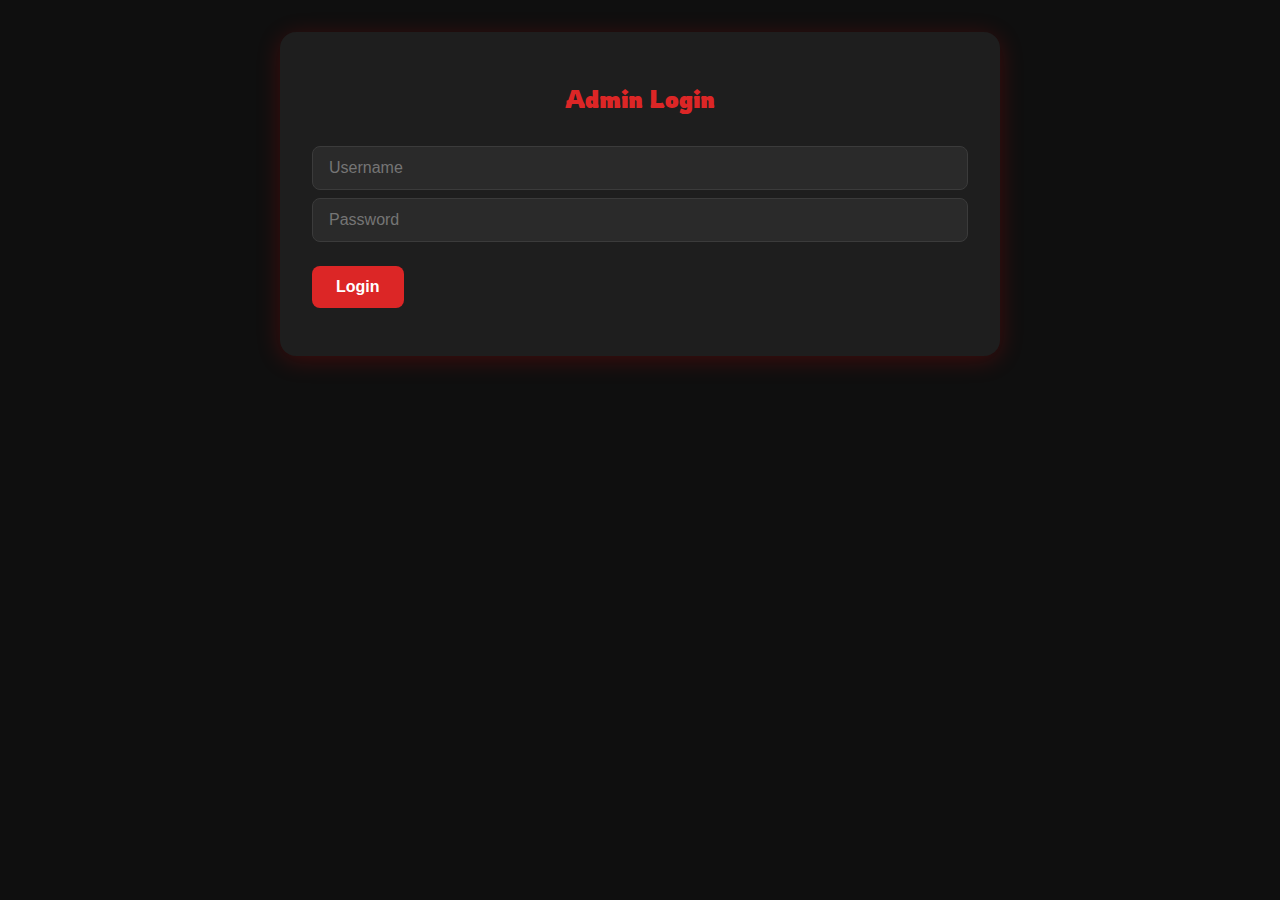
<file: admin/login.html>
<!DOCTYPE html>
<html lang="en">
<head>
  <meta charset="UTF-8" />
  <meta name="viewport" content="width=device-width, initial-scale=1.0" />
  <title>Admin Login - MovieMania</title>
  <link rel="icon" href="../assets/moviemania-logo.png" type="image/png">
  <link rel="stylesheet" href="admin-style.css">
</head>
<body>
  <div class="login-box">
    <h2>Admin Login</h2>
    
    <form id="loginForm">
      <input type="text" id="username" placeholder="Username" required />
      <input type="password" id="password" placeholder="Password" required />
      <button type="submit">Login</button>
    </form>

    <div id="error" class="error" style="color: red; margin-top: 1rem;"></div>
  </div>

  <script src="admin-script.js" defer></script>
  <script>
    document.getElementById("loginForm").addEventListener("submit", function (e) {
      e.preventDefault(); // ⛔ Prevent the form from reloading the page
      login();            // ✅ Call your existing login function
    });
  </script>
</body>
</html>
</file>
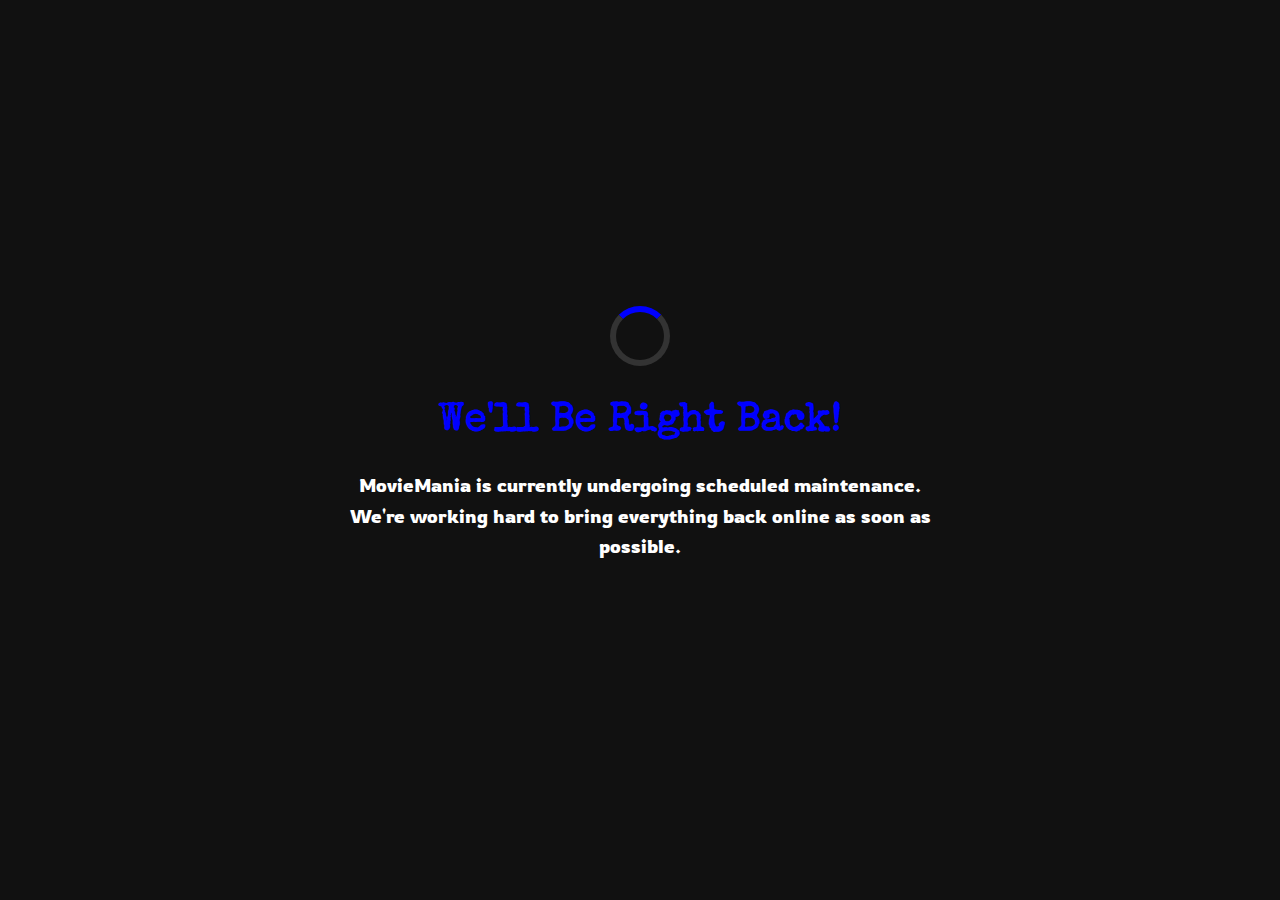
<file: home/maintainence.html>
<!DOCTYPE html>
<html lang="en">
<head>
  <meta charset="UTF-8" />
  <meta name="viewport" content="width=device-width, initial-scale=1.0"/>
  <title>Site Under Maintenance | MovieMania</title>
  <link rel="icon" href="../assets/moviemania-logo.png" type="image/png">
  <link rel="stylesheet" href="../../main.css" />
  <link href="https://fonts.googleapis.com/css2?family=Rowdies:wght@300;400;700&family=Special+Elite&display=swap" rel="stylesheet" />
  <style>
    .maintenance-section {
      min-height: 100vh;
      background-color: #111;
      display: flex;
      align-items: center;
      justify-content: center;
      text-align: center;
      padding: 2rem;
      color: #fff;
      flex-direction: column;
    }

    .maintenance-section h1 {
      font-family: 'Special Elite', cursive;
      font-size: 2.5rem;
      margin-bottom: 1rem;
      color: blue;
    }

    .maintenance-section p {
      font-size: 1.2rem;
      max-width: 600px;
      margin-bottom: 2rem;
    }

    .spinner {
      border: 6px solid #333;
      border-top: 6px solid blue;
      border-radius: 50%;
      width: 60px;
      height: 60px;
      animation: spin 1s linear infinite;
      margin-bottom: 1.5rem;
    }

    @keyframes spin {
      0% { transform: rotate(0deg); }
      100% { transform: rotate(360deg); }
    }

    .contact-btn {
      background-color: blue;
      color: white;
      padding: 0.7rem 1.5rem;
      border-radius: 6px;
      font-size: 1rem;
      font-weight: bold;
      text-decoration: none;
      transition: background-color 0.3s ease;
    }

    .contact-btn:hover {
      background-color: #3366ff;
    }
  </style>
</head>
<body>
  <div class="maintenance-section">
    <div class="spinner"></div>
    <h1>We'll Be Right Back!</h1>
    <p>MovieMania is currently undergoing scheduled maintenance.<br>
       We're working hard to bring everything back online as soon as possible.</p>
  </div>
</body>
</html>
</file>
<file: admin/admin-style.css>
/* admin-style.css (MovieMania_Final-main/admin/) */

@import url('https://fonts.googleapis.com/css2?family=Rowdies&display=swap');

:root {
  --bg-color: #0f0f0f;
  --container-bg: #1e1e1e;
  --input-bg: #2a2a2a;
  --text-color: #f3f4f6;
  --primary: #dc2626;
  --primary-hover: #b91c1c;
  --accent: #ef4444;
  --error: #dc2626;
  --success: #16a34a;
  --warning: #facc15;
  --radius: 0.5rem;
  --shadow: 0 4px 24px rgba(255, 0, 0, 0.2);
}

* {
  box-sizing: border-box;
}

body {
  margin: 0;
  font-family: 'Rowdies', sans-serif;
  background-color: var(--bg-color);
  color: var(--text-color);
  padding: 2rem;
}

h1, h2 {
  font-weight: 600;
  text-align: center;
  margin-bottom: 1.5rem;
  color: var(--primary);
}

.container, .form-container, .login-box {
  max-width: 720px;
  margin: auto;
  background-color: var(--container-bg);
  padding: 2rem;
  border-radius: 1rem;
  box-shadow: var(--shadow);
}

input, textarea, select {
  width: 100%;
  padding: 0.75rem 1rem;
  margin-top: 0.5rem;
  background-color: var(--input-bg);
  border: 1px solid #3b3b3b;
  border-radius: var(--radius);
  color: var(--text-color);
  font-size: 1rem;
}

textarea {
  resize: vertical;
}

button {
  margin-top: 1.5rem;
  padding: 0.75rem 1.5rem;
  font-size: 1rem;
  font-weight: 600;
  background-color: var(--primary);
  border: none;
  border-radius: var(--radius);
  color: white;
  cursor: pointer;
  transition: background-color 0.3s ease;
}

button:hover {
  background-color: var(--primary-hover);
}

pre {
  background-color: #111;
  padding: 1rem;
  margin-top: 2rem;
  border-radius: var(--radius);
  white-space: pre-wrap;
  font-family: monospace;
  overflow-x: auto;
  border: 1px solid #2f2f2f;
}

.nav {
  display: grid;
  grid-template-columns: repeat(auto-fit, minmax(180px, 1fr));
  gap: 1rem;
}

.nav a {
  text-decoration: none;
  padding: 1rem;
  display: block;
  background-color: #222;
  color: white;
  border: 1px solid var(--primary);
  border-radius: 8px;
  text-align: center;
  font-weight: bold;
  transition: background-color 0.3s ease;
}

.nav a:hover,
.nav a.active {
  background-color: var(--primary);
  color: white;
}

img.preview {
  margin-top: 1rem;
  max-width: 200px;
  border-radius: var(--radius);
}

.header {
  background-color: #1e1e1e;
  padding: 1rem 2rem;
  display: flex;
  justify-content: space-between;
  align-items: center;
  border-bottom: 2px solid var(--primary);
}

.profile-wrapper {
  margin-left: auto;
  position: relative;
}

.profile-container {
  position: relative;
  cursor: pointer;
}

.profile-icon {
  width: 40px;
  height: 40px;
  border-radius: 50%;
  background-color: var(--primary);
  display: flex;
  align-items: center;
  justify-content: center;
  font-weight: bold;
  font-size: 1rem;
  color: white;
}

.dropdown-menu {
  display: none;
  position: absolute;
  top: 48px;
  right: 0;
  background-color: var(--container-bg);
  border: 1px solid #333;
  border-radius: var(--radius);
  box-shadow: var(--shadow);
  overflow: hidden;
  z-index: 1000;
  min-width: 180px;
}

.dropdown-menu a {
  display: block;
  padding: 0.75rem 1rem;
  color: var(--text-color);
  text-decoration: none;
  font-weight: 500;
}

.dropdown-menu a:hover {
  background-color: var(--primary-hover);
  color: white;
}

.profile-container:hover .dropdown-menu,
.profile-container:focus-within .dropdown-menu {
  display: block;
}

@media (max-width: 600px) {
  body {
    padding: 1rem;
  }

  .form-container, .container, .login-box {
    padding: 1.5rem;
  }

  button {
    width: 100%;
    margin-bottom: 1rem;
  }
}

.panel {
  display: none;
  margin-top: 2rem;
}

.panel.active {
  display: block;
  animation: fadeIn 0.3s ease-in-out;
}

@keyframes fadeIn {
  from { opacity: 0; }
  to { opacity: 1; }
}

.session-table {
  width: 100%;
  border-collapse: collapse;
  margin-top: 10px;
}
.session-table th, .session-table td {
  padding: 8px 12px;
  border: 1px solid #aaa;
  text-align: left;
}

.notification-list p {
  padding: 6px 0;
  border-bottom: 1px dashed #555;
  font-size: 0.95rem;
  color: #ddd;
} 


/* Notification Styling */
.notification-item {
  border-bottom: 1px dotted #666;
  padding: 8px 10px;
}

.notif-row {
  display: flex;
  justify-content: space-between;
  align-items: flex-start;
  gap: 10px;
  flex-wrap: wrap;
}

.notif-text {
  flex: 1;
  word-break: break-word;
  white-space: normal;
  font-size: 0.95em;
  max-width: calc(100% - 40px); /* adjust based on checkbox width */
}

.notif-checkbox {
  flex-shrink: 0;
  margin-left: auto;
}
</file>
<file: main.css>
/* ===== Reset Defaults ===== */
* {
  margin: 0;
  padding: 0;
  box-sizing: border-box;
}

body {
  font-family: 'Rowdies', sans-serif;
  background-color: #111;
  color: #fff;
  line-height: 1.6;
}

/* ===== Header ===== */
header {
  display: flex;
  justify-content: space-between;
  align-items: center;
  flex-wrap: wrap;
  padding: 1rem 2rem;
  background-color: #222;
}

header h1 a {
  color: red;
  text-shadow: 2px 2px 4px black;
  text-decoration: none;
  font-family: 'Special Elite', cursive;
  font-size: 1.8rem;
  flex-shrink: 0;
}

nav ul {
  display: flex;
  list-style: none;
  gap: 1rem;
  flex-wrap: wrap;
}

nav a {
  color: #fff;
  text-decoration: none;
  font-weight: 600;
  transition: 0.3s ease;
}

nav a:hover {
  color: red;
}

.nav-menu {
  list-style: none;
  display: flex;
  gap: 1rem;
  position: relative;
}

.nav-menu > li {
  position: relative;
}

.nav-menu a {
  text-decoration: none;
  padding: 0.5rem 1rem;
  display: block;
  color: white;
}

.dropdown-menu {
  display: none;
  position: absolute;
  background-color: #111;
  top: 100%;
  left: 0;
  z-index: 999;
  min-width: 180px;
}

.dropdown-menu li {
  border-bottom: 1px solid #333;
}

.dropdown:hover .dropdown-menu {
  display: block;
}

.dropdown-menu a:hover {
  background-color: #222;
  color: red;
}

/* ===== Announcement Marquee ===== */
.announcement-wrapper {
  overflow: hidden;
  background-color: #1e1e1e;
  border: 2px solid red;
  margin: 1.5rem auto;
  max-width: 95%;
  border-radius: 8px;
  box-shadow: 0 0 12px rgba(255, 0, 0, 0.3);
  padding: 0.8rem 0;
  position: relative;
  font-family: 'Rowdies', sans-serif;
}

.announcement-text {
  display: inline-block;
  white-space: nowrap;
  animation: scroll-left 30s linear infinite;
  font-size: 1rem;
  color: #fff;
  padding-left: 100%;
}

@keyframes scroll-left {
  0% { transform: translateX(0%); }
  100% { transform: translateX(-100%); }
}

.marquee-link {
  color: #00bfff;
  text-decoration: underline;
  font-weight: bold;
}

.marquee-link:hover {
  color: red;
}

/* Responsive font adjustment */
@media (max-width: 600px) {
  .announcement-text {
    font-size: 0.9rem;
  }
}

@media (max-width: 400px) {
  .announcement-text {
    font-size: 0.8rem;
  }
}


/* ===== Search Bar ===== */
.search-bar {
  max-width: 600px;
  margin: 2rem auto;
  position: relative;
  padding: 0 1rem;
  display: flex;
  flex-direction: column;
  align-items: center;
}

.search-bar input {
  width: 100%;
  padding: 0.7rem 1rem;
  border-radius: 8px;
  border: none;
  background: #1e1e1e;
  color: #fff;
  font-family: 'Rowdies', sans-serif;
  box-shadow: 0 0 5px rgba(255, 255, 255, 0.1);
}

/* Dropdown Search Results */
.results-dropdown {
  position: absolute;
  top: 110%;
  left: 50%;
  transform: translateX(-50%);
  width: 100%;
  max-width: 400px;
  background: #222;
  border-radius: 8px;
  z-index: 100;
  box-shadow: 0 4px 20px rgba(0,0,0,0.6);
}

.result-item {
  display: flex;
  align-items: center;
  padding: 0.6rem;
  border-bottom: 1px solid #333;
  transition: 0.2s;
}

.result-item:hover {
  background-color: #333;
  color: red;
}

.result-poster img {
  width: 50px;
  height: 70px;
  object-fit: cover;
  margin-right: 10px;
  border-radius: 4px;
}

.result-details {
  flex: 1;
  font-size: 0.9rem;
  color: #eee;
}

.result-link {
  display: flex;
  text-decoration: none;
  color: inherit;
  width: 100%;
}

.no-results {
  padding: 1rem;
  color: #aaa;
  text-align: center;
}


/* ===== Movie Grid (Homepage) ===== */
.movies {
  display: grid;
  grid-template-columns: repeat(auto-fill, minmax(200px, 1fr));
  gap: 1.5rem;
  padding: 2rem;
}

.movies a {
  text-decoration: none;
}

.movie-card {
  background-color: #1e1e1e;
  border-radius: 10px;
  overflow: hidden;
  text-align: center;
  padding: 1rem;
  transition: transform 0.3s ease;
  display: flex;
  flex-direction: column;
  align-items: center;
  min-height: 450px;
  animation: fadeIn 0.4s ease-in;
}

.movie-card:hover {
  transform: scale(1.05);
}

.movie-card img {
  width: 100%;
  height: 300px;
  object-fit: cover;
  border-radius: 5px;
}

.movie-card h3 {
  margin-top: 0.8rem;
  font-size: 1rem;
  color: #fff;
  white-space: nowrap;
  overflow: hidden;
  text-overflow: ellipsis;
}

.movie-card p {
  margin-top: 0.5rem;
  color: #fff;
  font-size: 0.9rem;
  display: -webkit-box;
  -webkit-line-clamp: 3;
  -webkit-box-orient: vertical;
  overflow: hidden;
}

/* ===== Movie Details Page ===== */
.container {
  max-width: 900px;
  margin: 2rem auto;
  padding: 0 1rem;
  display: flex;
  gap: 2rem;
  flex-wrap: wrap;
  align-items: flex-start;
}

.container img {
  width: 200px;
  height: 300px;
  border-radius: 10px;
  box-shadow: 0 0 10px rgba(255, 0, 0, 0.5);
}

.text-content {
  flex: 1;
  min-width: 250px;
}

.text-content h1 {
  font-family: 'Special Elite', cursive;
  margin-bottom: 1rem;
  font-size: 2rem;
}

.text-content p {
  margin-bottom: 0.7rem;
}

/* Download Buttons */
.link-container {
  max-width: 900px;
  margin: 2.5rem auto;
  text-align: center;
}

.download-links {
  display: flex;
  justify-content: center;
  flex-wrap: wrap;
}

.download-button {
  background-color: red;
  color: #fff;
  text-decoration: none;
  padding: 0.6rem 1.2rem;
  border-radius: 6px;
  font-weight: 700;
  transition: background-color 0.3s ease;
  margin: 0.5rem;
}

.download-button:hover {
  background-color: white;
  color: red;
}

@media (max-width: 600px) {
  .download-links {
    flex-direction: column;
    align-items: center;
    gap: 1rem;
    margin-top: 1.5rem;
  }

  .download-button {
    width: 80%;
    max-width: 300px;
    margin: 0;
  }
}

/* ===== Pagination ===== */
.pagination {
  text-align: center;
  padding: 1.5rem 0;
}

.page-number,
.next-button,
.prev-button {
  display: inline-block;
  margin: 0 0.4rem;
  padding: 0.4rem 0.8rem;
  background-color: #333;
  color: #fff;
  border-radius: 4px;
  text-decoration: none;
  cursor: pointer;
}

.page-number.active {
  background-color: red;
}

/* ===== Footer ===== */
footer {
  background-color: #222;
  color: #aaa;
  padding: 2rem;
  text-align: center;
}

.footer-container {
  max-width: 1000px;
  margin: auto;
}

.footer-bottom a {
  color: #aaa;
  text-decoration: underline;
  margin: 0 0.5rem;
}

.footer-bottom a:hover {
  color: red;
}

/* ===== Contact Page ===== */
.contact-section {
  padding: 2rem;
  background-color: #111;
  min-height: 80vh;
  color: #fff;
}

.contact-container {
  max-width: 600px;
  margin: auto;
  background-color: #1e1e1e;
  padding: 2rem;
  border-radius: 10px;
  box-shadow: 0 4px 20px rgba(0,0,0,0.5);
}

.contact-container h2 {
  color: red;
  margin-bottom: 1rem;
}

.contact-container p {
  margin-bottom: 1.5rem;
}

.contact-form label {
  display: block;
  margin-top: 1rem;
  font-weight: bold;
  font-size: 0.95rem;
}

.contact-form input,
.contact-form textarea {
  width: 100%;
  padding: 0.8rem;
  margin-top: 0.3rem;
  border-radius: 6px;
  border: none;
  background-color: #222;
  color: #fff;
  font-family: 'Rowdies', sans-serif;
}

.contact-form input:focus,
.contact-form textarea:focus {
  outline: none;
  background-color: #2c2c2c;
}

.contact-btn {
  margin-top: 1.5rem;
  padding: 0.7rem 1.2rem;
  background-color: red;
  border: none;
  color: #fff;
  font-size: 1rem;
  font-weight: bold;
  border-radius: 6px;
  cursor: pointer;
  transition: background-color 0.3s ease;
}

.contact-btn:hover {
  background-color: #ff4d4d;
}

/* ===== About Page ===== */
.about-section {
  padding: 2rem;
  background-color: #111;
  min-height: 80vh;
}

.about-container {
  max-width: 800px;
  margin: auto;
  background-color: #1e1e1e;
  padding: 2rem;
  border-radius: 10px;
  box-shadow: 0 4px 20px rgba(0,0,0,0.5);
}

.about-container h2,
.about-container h3 {
  color: red;
  margin-bottom: 1rem;
}

.about-container p {
  line-height: 1.6;
  margin-bottom: 1rem;
}

.about-container ul {
  list-style-type: none;
  padding-left: 0;
  margin-bottom: 1rem;
}

.about-container ul li {
  padding: 0.4rem 0;
}

.about-container a {
  color: red;
  text-decoration: underline;
}

/* ===== Follow Page (Untouched) ===== */
.follow-section {
  padding: 2rem;
  background-color: #111;
  min-height: 80vh;
  color: #fff;
}

.follow-container {
  max-width: 600px;
  margin: auto;
  background-color: #1e1e1e;
  padding: 2rem;
  border-radius: 10px;
  box-shadow: 0 4px 20px rgba(0,0,0,0.5);
  text-align: center;
}

.follow-container h2 {
  color: white;
  margin-bottom: 1rem;
}

.follow-container p {
  margin-bottom: 2rem;
  font-size: 1rem;
}

.social-links {
  display: flex;
  flex-wrap: nowrap;
  gap: 1rem;
  justify-content: center;
}


.social-btn {
  padding: 0.8rem 1.5rem;
  border-radius: 6px;
  font-weight: bold;
  text-decoration: none;
  color: #fff;
  transition: background-color 0.3s ease;
}

.social-btn.instagram {
  background-color: #e1306c;
}

.social-btn.telegram {
  background-color: #0088cc;
}

.social-btn.whatsapp {
  background-color: #25D366;
}

.social-btn.facebook {
  background-color: #3b5998;
}

.social-btn:hover {
  opacity: 0.9;
}

/* ===== Animation ===== */
@keyframes fadeIn {
  from { opacity: 0; transform: translateY(10px); }
  to { opacity: 1; transform: translateY(0); }
}

.top-filters {
  display: grid;
  grid-template-columns: repeat(5, 1fr); /* 5 columns per row */
  gap: 1rem;
  margin: 1.5rem auto;
  max-width: 1000px;
}

.top-filters .filter-btn {
  display: flex;                /* Use flex to center content */
  align-items: center;          /* Vertically center */
  justify-content: center;      /* Horizontally center */
  background-color: #1f1f1f;
  color: white;
  padding: 0.5rem 1rem;
  text-decoration: none;
  font-weight: bold;
  border-radius: 6px;
  transition: background-color 0.3s ease, color 0.3s ease;
  text-align: center;
}


.top-filters .filter-btn:hover {
  background-color: #333333;
  color: red;
}


/* ===== Responsive Media Queries ===== */
@media (max-width: 768px) {
  header { padding: 1rem; }
  nav ul { justify-content: center; flex-direction: column; gap: 0; width: 100%; text-align: center; }
  nav li { width: 100%; }
  nav a { padding: 0.75rem 1rem; }
  .dropdown:hover .dropdown-menu { display: none; }
  .dropdown.active .dropdown-menu { display: block; }
  .movies { grid-template-columns: repeat(auto-fill, minmax(180px, 1fr)); padding: 1.5rem; }
  .movie-card { min-height: 420px; }
  .movie-card img { height: 260px; }
  .container { flex-direction: column; align-items: center; }
  .container img { width: 180px; height: 270px; }
  .text-content { width: 100%; }
}

@media (max-width: 480px) {
  header { flex-direction: column; gap: 0.8rem; }
  .search-bar { width: 100%; padding: 1rem; }
  .movies { grid-template-columns: repeat(auto-fill, minmax(140px, 1fr)); gap: 1rem; padding: 1rem; }
  .movie-card { min-height: 380px; }
  .movie-card img { height: 220px; }
  .movie-card h3 { font-size: 0.9rem; }
  .movie-card p { font-size: 0.8rem; }
  .container img { width: 150px; height: 225px; }
  .download-button { width: 90%; max-width: 280px; font-size: 0.9rem; padding: 0.5rem 1rem; }
}

@media (max-width: 360px) {
  .movie-card { min-height: 340px; }
  .movie-card img { height: 200px; }
  .search-bar input { font-size: 0.9rem; padding: 0.6rem; }
  .download-button { font-size: 0.85rem; }
}

@media (min-width: 1200px) {
  .container { max-width: 1100px; }
  .movies { max-width: 1200px; margin: 0 auto; }
}

@media (max-width: 768px) {
  header {
    display: flex;
    flex-wrap: wrap;
    justify-content: space-between;
    align-items: flex-start;
    padding: 10px 15px;
  }

  header h1 {
    flex: 1 0 100%;
    font-size: 24px;
    margin-bottom: 10px;
  }

  .main-nav {
    flex: 1 0 100%;
  }

  .nav-menu {
    display: grid;
    grid-template-columns: repeat(3, 1fr);
    gap: 6px 10px;
    padding: 0;
    margin: 0;
    list-style: none;
  }

  .nav-menu > li {
    text-align: right;
  }

  .nav-menu li a {
    font-size: 14px;
    padding: 4px 6px;
    display: inline-block;
    white-space: nowrap;
  }
}
.social-icon-bar {
  margin: 2rem auto;
  text-align: center;
  display: flex;
  justify-content: center;
  gap: 1.2rem;
  flex-wrap: wrap;
}

.social-icon-bar .icon {
  font-size: 1.5rem;
  width: 48px;
  height: 48px;
  display: flex;
  align-items: center;
  justify-content: center;
  color: white;
  border-radius: 50%;
  transition: transform 0.3s ease, opacity 0.3s ease;
  text-decoration: none;
}

.icon.instagram {
  background-color: #e1306c;
}
.icon.telegram {
  background-color: #0088cc;
}
.icon.facebook {
  background-color: #3b5998;
}
.icon.youtube {
  background-color: #ff0000;
}
.icon.twitter {
  background-color: #1da1f2;
}

.social-icon-bar .icon:hover {
  transform: scale(1.1);
  opacity: 0.9;
}
.social-icon-section {
  text-align: center;
  margin: 2rem auto;
}

.social-icon-section h3 {
  color: white;
  font-size: 1.4rem;
  margin-bottom: 1rem;
  font-family: 'Rowdies', sans-serif;
  text-shadow: 1px 1px 3px black;
}
.episode-page {
  padding: 2rem;
  background-color: #111;
  min-height: 80vh;
  color: white;
  font-family: 'Rowdies', sans-serif;
}

.episode-container {
  max-width: 800px;
  margin: auto;
  background-color: #1e1e1e;
  padding: 2rem;
  border-radius: 10px;
  box-shadow: 0 0 12px rgba(255, 0, 0, 0.3);
  text-align: center;
}

.episode-container h2 {
  color: red;
  margin-bottom: 1rem;
}

.series-desc {
  margin-bottom: 1.5rem;
  font-size: 1rem;
  color: #ddd;
}

.episode-list {
  display: grid;
  grid-template-columns: repeat(auto-fit, minmax(120px, 1fr));
  gap: 1rem;
}

.episode-link {
  display: inline-block;
  padding: 0.7rem 1rem;
  background-color: red;
  color: white;
  text-decoration: none;
  border-radius: 8px;
  transition: background-color 0.3s ease;
}

.episode-link:hover {
  background-color: white;
  color: red;
}
</file>
